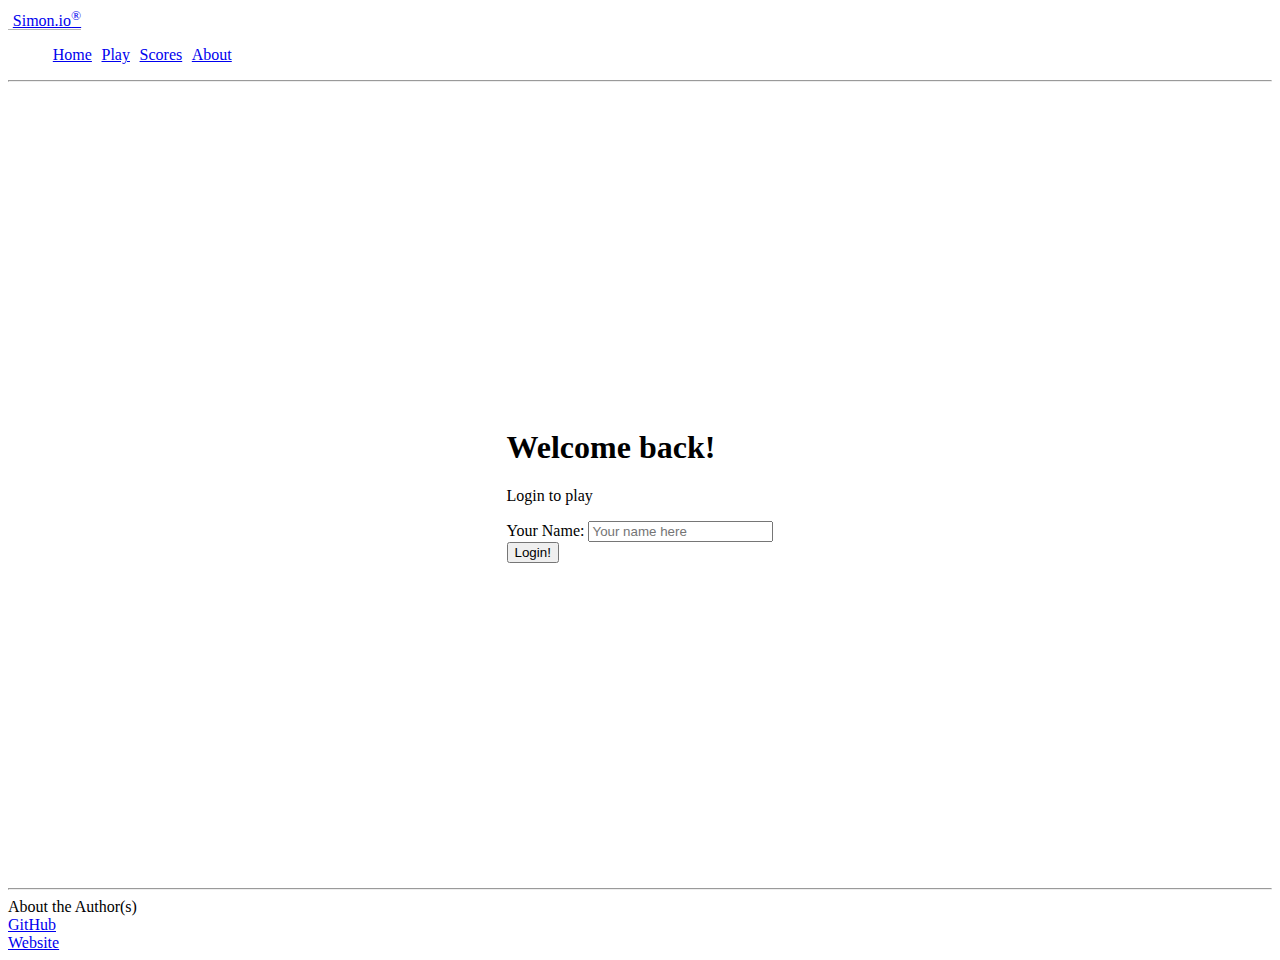
<file: index.html>
<!DOCTYPE html>
<html lang="en">
  <head>
    <meta charset="UTF-8" />
    <meta name="viewport" content="width=device-width, initial-scale=1.0" />
    <title>Simon.io</title>
    <link rel="icon" href="favicon.ico" />
    <script src="login.js"></script>
    <link rel="stylesheet" href="main.css" />
    <link
      href="https://cdn.jsdelivr.net/npm/bootstrap@5.2.2/dist/css/bootstrap.min.css"
      rel="stylesheet"
      integrity="sha384-Zenh87qX5JnK2Jl0vWa8Ck2rdkQ2Bzep5IDxbcnCeuOxjzrPF/et3URy9Bv1WTRi"
      crossorigin="anonymous"
    />
  </head>
  <body class="bg-dark text-light">
    <header class="container-fluid">
      <nav class="navbar fixed-top navbar-dark">
        <a class="navbar-brand" href="#">Simon.io<sup>&reg;</sup></a>
        <menu class="navbar-nav">
          <li class="nav-item">
            <a class="nav-link active" href="index.html">Home</a></li>
          <li class="nav-item">
            <a class="nav-link" href="play.html">Play</a></li>
          <li class="nav-item">
            <a class="nav-link" href="scores.html">Scores</a></li>
          <li class="nav-item">
            <a class="nav-link" href="about.html">About</a></li>
        </menu>
      </nav>
      <hr />
    </header>

    <main class="container-fluid bg-secondary text-center">
      <div>
      <h1>Welcome back!</h1>
      <p>Login to play</p>
      <form method="get" action="play.html">
        <label for="name">Your Name:</label>
        <input type="text" id="name" placeholder="Your name here" />
        <br />
        <button type="submit" class="btn btn-primary" 
        onclick="login()">Login!</button>
      </form>
      </div>
    </main>

    <footer class="bg-dark text-dark text-muted">
      <hr />
      <div class="container-fluid">
      <span class="text-reset">About the Author(s)</span>
      <br />
      <a class="text-reset" style="float:left"
      href="https://github.com/Hecktomb200/simon">GitHub</a>
      <br />
      <a class="text-reset" style="float:left"
      href="https://mcdonaldcs260.click">Website</a>
      </div>
    </footer>
  </body>
</html>
</file>
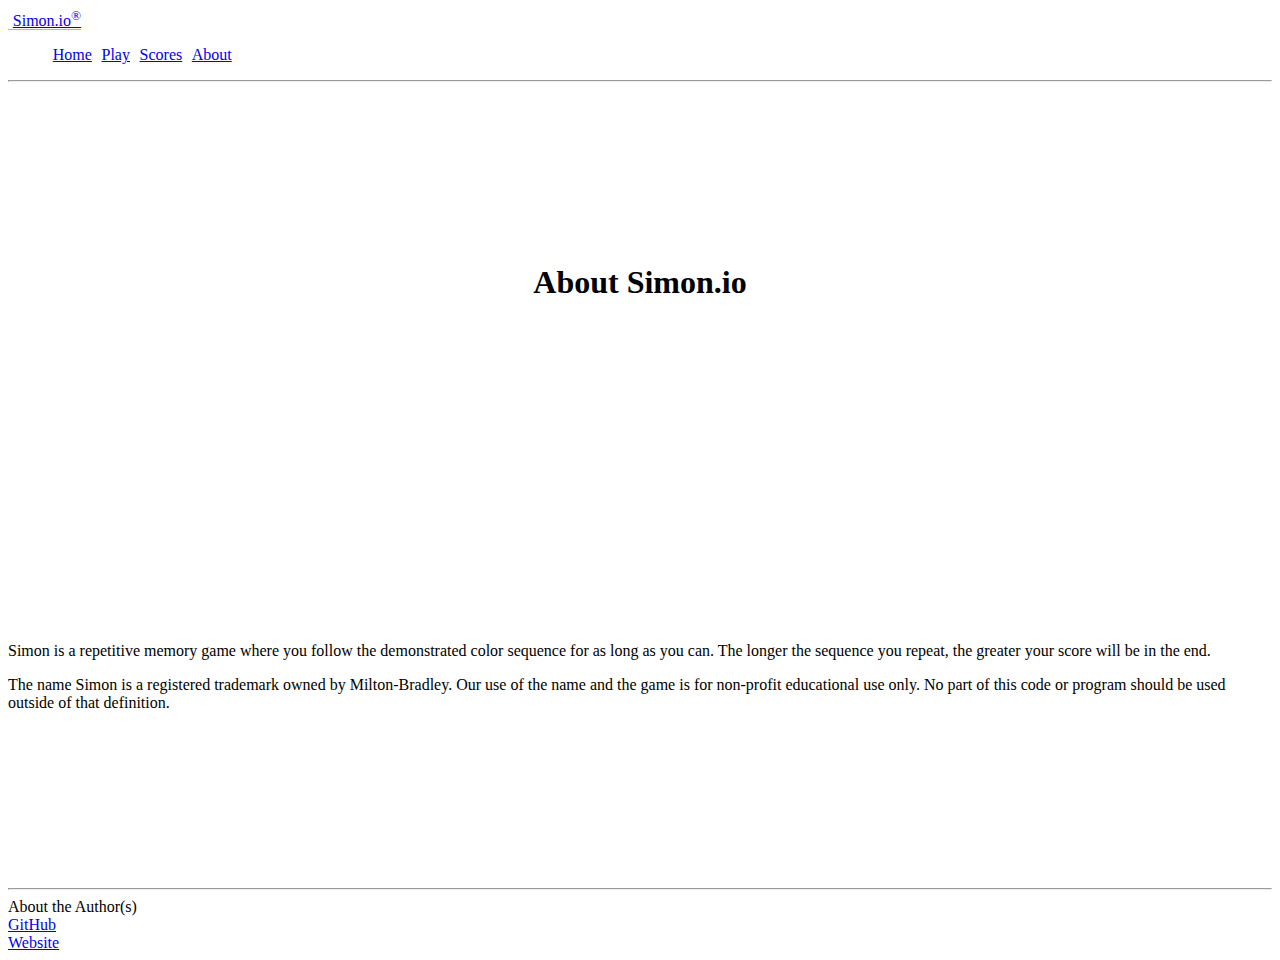
<file: about.html>
<!DOCTYPE html>
<html lang="en">
  <head>
    <meta charset="UTF-8" />
    <meta name="viewport" content="width=device-width, initial-scale=1.0" />
    <title>Simon.about</title>
    <link rel="icon" href="favicon.ico" />
    <link rel="stylesheet" href="main.css" />
    <link
      href="https://cdn.jsdelivr.net/npm/bootstrap@5.2.2/dist/css/bootstrap.min.css"
      rel="stylesheet"
      integrity="sha384-Zenh87qX5JnK2Jl0vWa8Ck2rdkQ2Bzep5IDxbcnCeuOxjzrPF/et3URy9Bv1WTRi"
      crossorigin="anonymous"
    />
  </head>

  <body class="bg-dark text-light">
    <header class="container-fluid">
      <nav class="navbar fixed-top navbar-dark">
        <a class="navbar-brand" href="#">Simon.io<sup>&reg;</sup></a>
        <menu class="navbar-nav">
          <li class="nav-item">
            <a class="nav-link active" href="index.html">Home</a></li>
          <li class="nav-item">
            <a class="nav-link" href="play.html">Play</a></li>
          <li class="nav-item">
            <a class="nav-link" href="scores.html">Scores</a></li>
          <li class="nav-item">
            <a class="nav-link" href="about.html">About</a></li>
        </menu>
      </nav>
      <hr />
    </header>

    <main class="container-fluid bg-secondary text-center">
      <h1>About Simon.io</h1>
      <div>
      <p>
        Simon is a repetitive memory game where you follow the demonstrated
        color sequence for as long as you can. The longer the sequence you
        repeat, the greater your score will be in the end.
      </p>

      <p>
        The name Simon is a registered trademark owned by Milton-Bradley. Our
        use of the name and the game is for non-profit educational use only. No
        part of this code or program should be used outside of that definition.
      </p>
      </div>
    </main>

    <footer class="bg-dark text-dark text-muted">
      <hr />
      <div class="container-fluid">
      <span class="text-reset">About the Author(s)</span>
      <br />
      <a class="text-reset" style="float:left"
      href="https://github.com/Hecktomb200/simon">GitHub</a>
      <br />
      <a class="text-reset" style="float:left"
      href="https://mcdonaldcs260.click">Website</a>
      </div>
    </footer>
  </body>
</html>
</file>
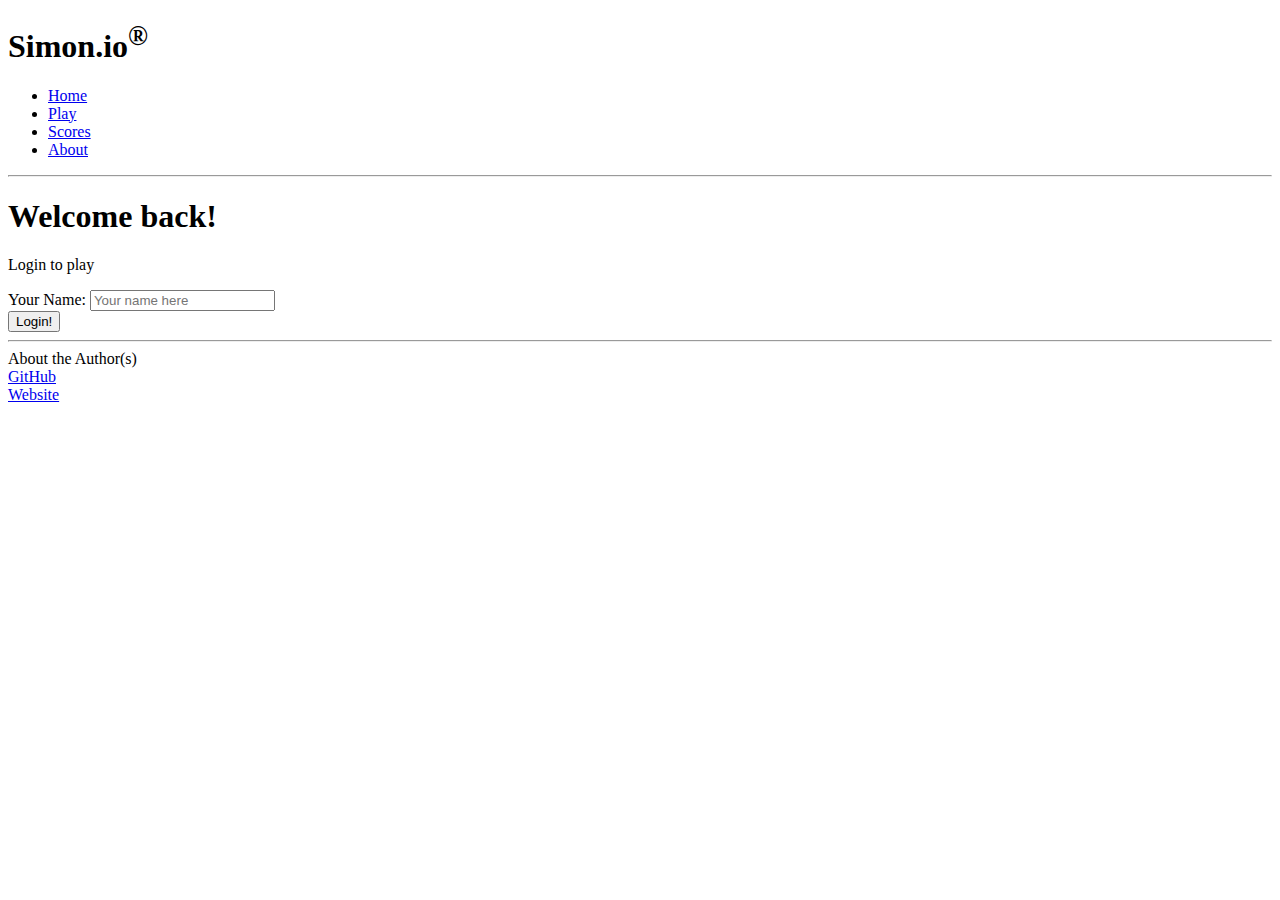
<file: home.html>
<!DOCTYPE html>
<html lang="en">
  <head>
    <meta charset="UTF-8" />
    <meta name="viewport" content="width=device-width, initial-scale=1.0" />
    <title>Simon.io</title>
    <link rel="icon" href="favicon.ico" />
  </head>
  <body>
    <header>
      <h1>Simon.io<sup>&reg;</sup></h1>

      <nav>
        <menu>
          <li><a href="home.html">Home</a></li>
          <li><a href="play.html">Play</a></li>
          <li><a href="scores.html">Scores</a></li>
          <li><a href="about.html">About</a></li>
        </menu>
      </nav>

      <hr />
    </header>

    <main>
      <h1>Welcome back!</h1>
      <p>Login to play</p>
      <form method="get" action="play.html">
        <label for="name">Your Name:</label>
        <input type="text" id="name" placeholder="Your name here" />
        <br />
        <button type="submit">Login!</button>
      </form>
    </main>

    <footer>
      <hr />
      <span class="text-reset">About the Author(s)</span>
      <br />
      <a href="https://github.com/webprogramming260/simon-html">GitHub</a>
      <br />
      <a href="https://mcdonaldcs260.click/">Website</a>
    </footer>
  </body>
</html>
</file>
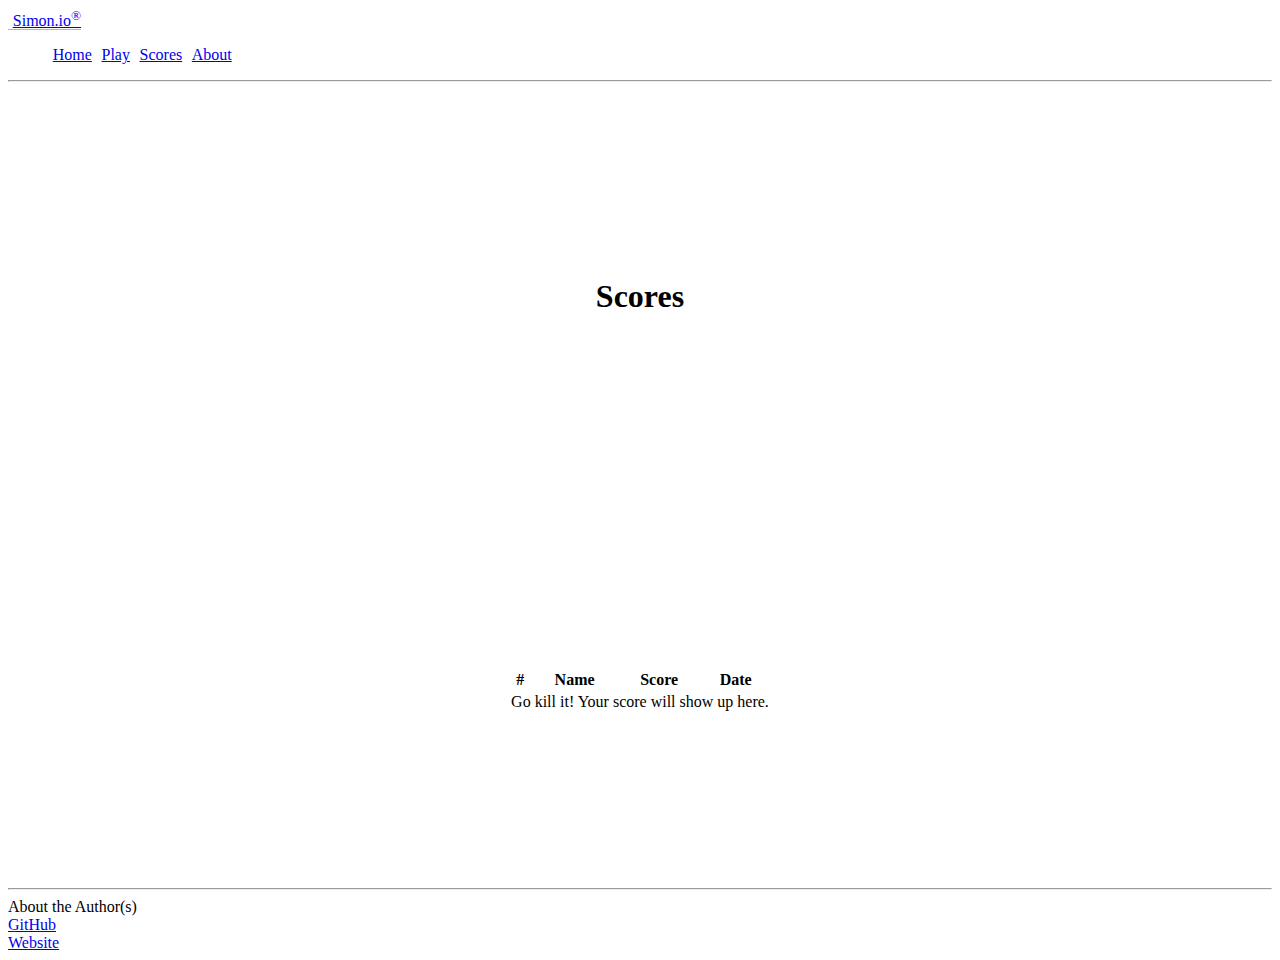
<file: scores.html>
<!DOCTYPE html>
<html lang="en">
  <head>
    <meta charset="UTF-8" />
    <meta name="viewport" content="width=device-width, initial-scale=1.0" />
    <title>Simon.scores</title>
    <link rel="icon" href="favicon.ico" />
    <link rel="stylesheet" href="main.css" />
    <link
      href="https://cdn.jsdelivr.net/npm/bootstrap@5.2.2/dist/css/bootstrap.min.css"
      rel="stylesheet"
      integrity="sha384-Zenh87qX5JnK2Jl0vWa8Ck2rdkQ2Bzep5IDxbcnCeuOxjzrPF/et3URy9Bv1WTRi"
      crossorigin="anonymous"
    />
  </head>

  <body class="bg-dark text-light">
    <header class="container-fluid">
      <nav class="navbar fixed-top navbar-dark">
        <a class="navbar-brand" href="#">Simon.io<sup>&reg;</sup></a>
        <menu class="navbar-nav">
          <li class="nav-item">
            <a class="nav-link active" href="index.html">Home</a></li>
          <li class="nav-item">
            <a class="nav-link" href="play.html">Play</a></li>
          <li class="nav-item">
            <a class="nav-link" href="scores.html">Scores</a></li>
          <li class="nav-item">
            <a class="nav-link" href="about.html">About</a></li>
        </menu>
      </nav>
      <hr />
    </header>

    <main class="container-fluid bg-secondary text-center">
      <h1>Scores</h1>
      <table class="table table-warning table-striped-columns">
        <thead class="table-dark">
          <tr>
            <th>#</th>
            <th>Name</th>
            <th>Score</th>
            <th>Date</th>
          </tr>
        </thead>
        <tbody id="scores"></tbody> 
      </table>
    </main>

    <footer class="bg-dark text-dark text-muted">
      <hr />
      <div class="container-fluid">
      <span class="text-reset">About the Author(s)</span>
      <br />
      <a class="text-reset" style="float:left"
      href="https://github.com/Hecktomb200/simon">GitHub</a>
      <br />
      <a class="text-reset" style="float:left"
      href="https://mcdonaldcs260.click">Website</a>
      </div>
    </footer>
    <script src="scores.js"></script>
  </body>
</html>
</file>
<file: main.css>
body {
    display: flex;
    flex-direction: column;
    min-width: 375px;
  }
  
  header {
    flex: 0 80px;
  }
  
  main {
    flex: 1 calc(100vh - 110px);
    display: flex;
    flex-direction: column;
    align-items: center;
    justify-content: space-around;
  }
  
  footer {
    flex: 0 30px;
  }
  
  menu {
    flex: 1;
    display: flex;
    flex-direction: row !important;
    list-style: none;
  }
  
  .navbar-brand {
    padding-left: 0.3em;
    border-bottom: solid rgb(182, 182, 182) thin;
  }
  
  menu .nav-item {
    padding: 0 0.3em;
  }
  
  footer a {
    float: right;
  }
  
  #count {
    color: rgb(246, 239, 158);
  }

  .players {
    flex: 1;
    width: 100%;
    padding: 0.5em;
  }
  
  .player-name {
    color: rgb(118, 190, 210);
  }
  
  .game {
    background: rgb(0, 0, 0);
    border-radius: 50%;
    box-shadow: 0 0 20px 5px rgb(69, 69, 69);
    width: 80vw;
    height: 80vw;
    position: absolute;
    min-width: 350px;
    min-height: 350px;
    max-width: min(80vmin, 1000px);
    max-height: min(80vmin, 1000px);
  }
  
  .button-container {
    width: 100%;
    height: 100%;
    display: grid;
    grid-template-columns: 1fr 1fr;
    gap: 20px;
  }
  
  .button-top-left {
    border-radius: 100% 0 0 0;
    margin: 20px 0 0 20px;
    background-color: green;
    border: thick solid rgb(36, 53, 0);
  }
  
  .button-top-right {
    border-radius: 0 100% 0 0;
    margin: 20px 20px 0 0;
    background-color: red;
    border: thick solid rgb(83, 12, 12);
  }
  
  .button-bottom-left {
    border-radius: 0 0 0 100%;
    margin: 0 0 20px 20px;
    background-color: yellow;
    border: thick solid rgb(130, 124, 13);
  }
  
  .button-bottom-right {
    border-radius: 0 0 100% 0;
    margin: 0 20px 20px 0;
    background-color: blue;
    border: thick solid rgb(27, 14, 100);
  }
  
  .controls {
    position: absolute;
    border-radius: 50%;
    width: 200px;
    height: 200px;
    background-color: black;
    padding: 2em;
    display: flex;
    align-items: center;
    justify-content: space-around;
    flex-direction: column;
  }
  
  .game-name {
    font-size: 2em;
    font-weight: bold;
    margin-bottom: 0.5em;
  }
  
  .score {
    position: absolute;
    text-align: center;
    font-size: 20px;
    font-family: monospace;
    font-weight: bold;
    color: blue;
    cursor: default;
    width: 50px;
    height: 30px;
    border-radius: 10px;
    border: solid thin rgb(0, 2, 117);
    background-color: lightblue;
  }
  
  .center {
    top: 50%;
    left: 50%;
    transform: translateX(-50%) translateY(-50%);
  }
  
  @media (max-height: 600px) {
    header {
      display: none;
    }
    footer {
      display: none;
    }
    main {
      flex: 1 100vh;
    }
  }
</file>
